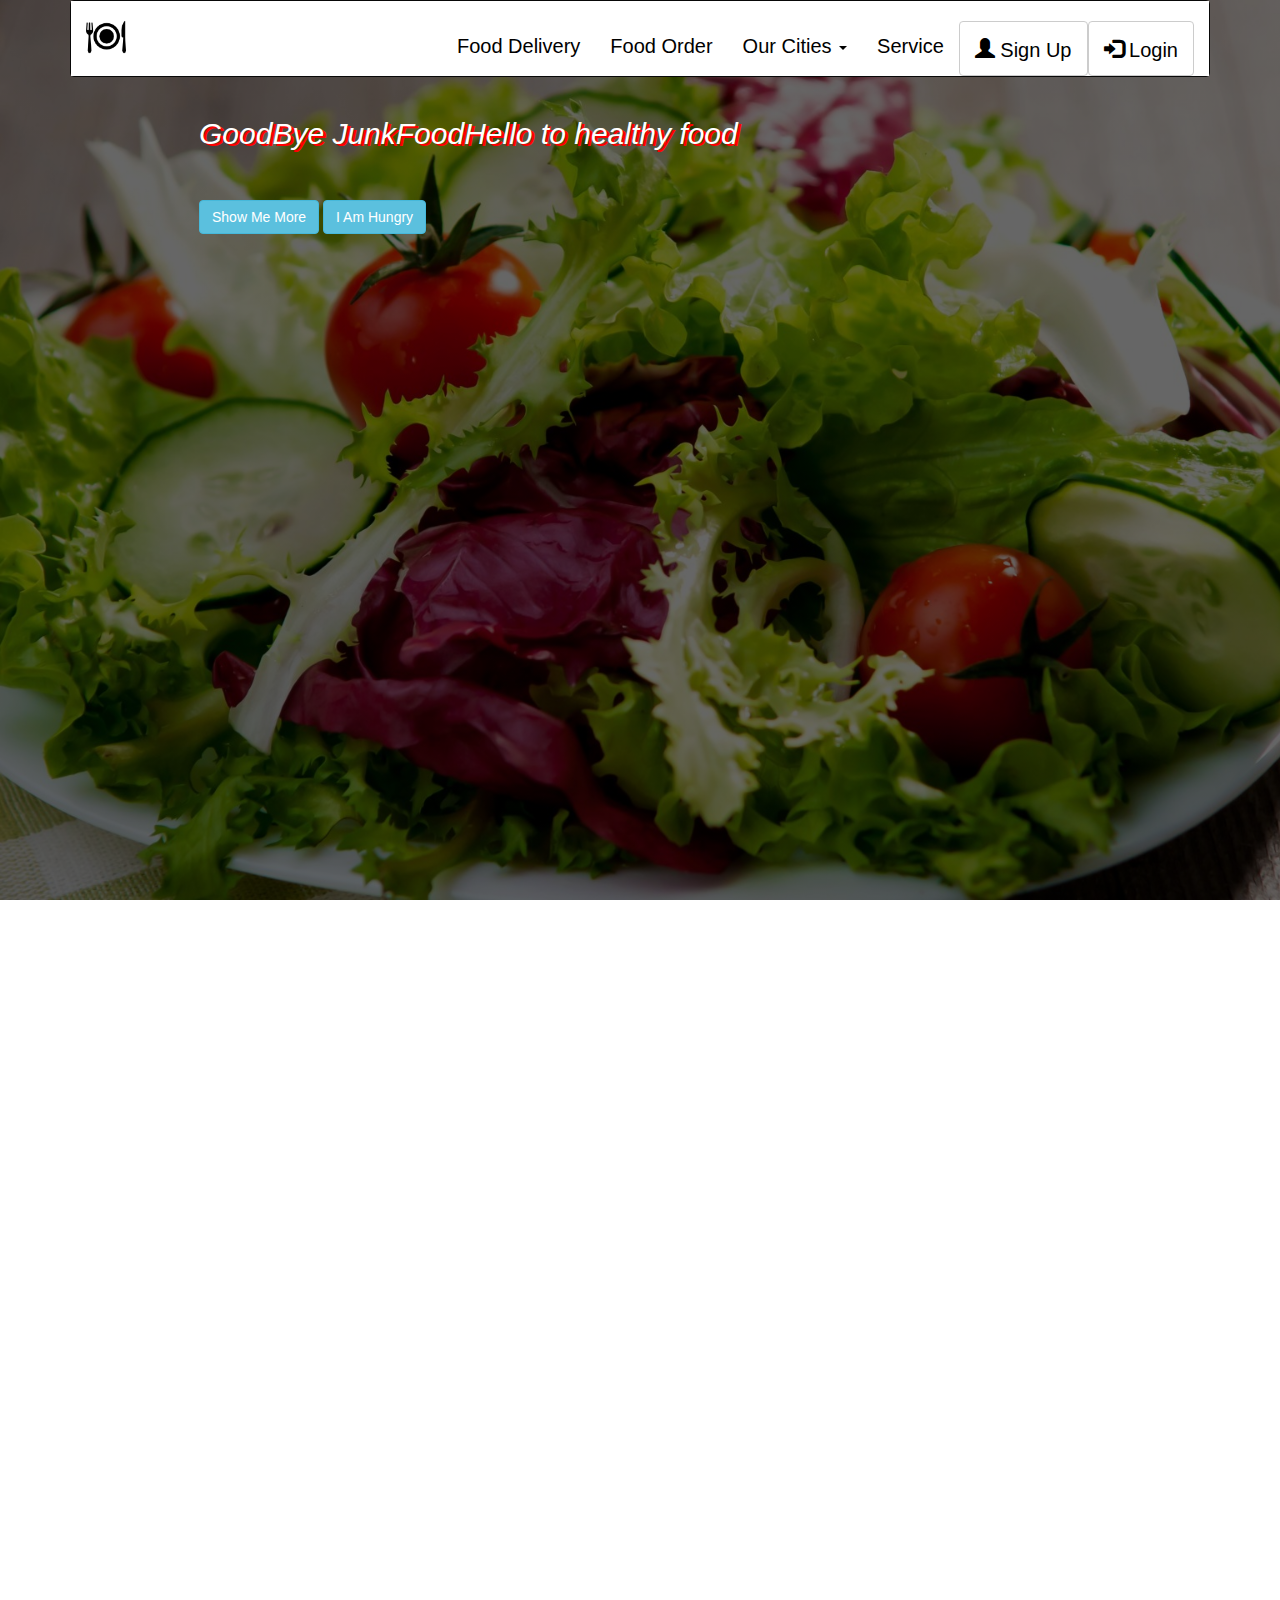
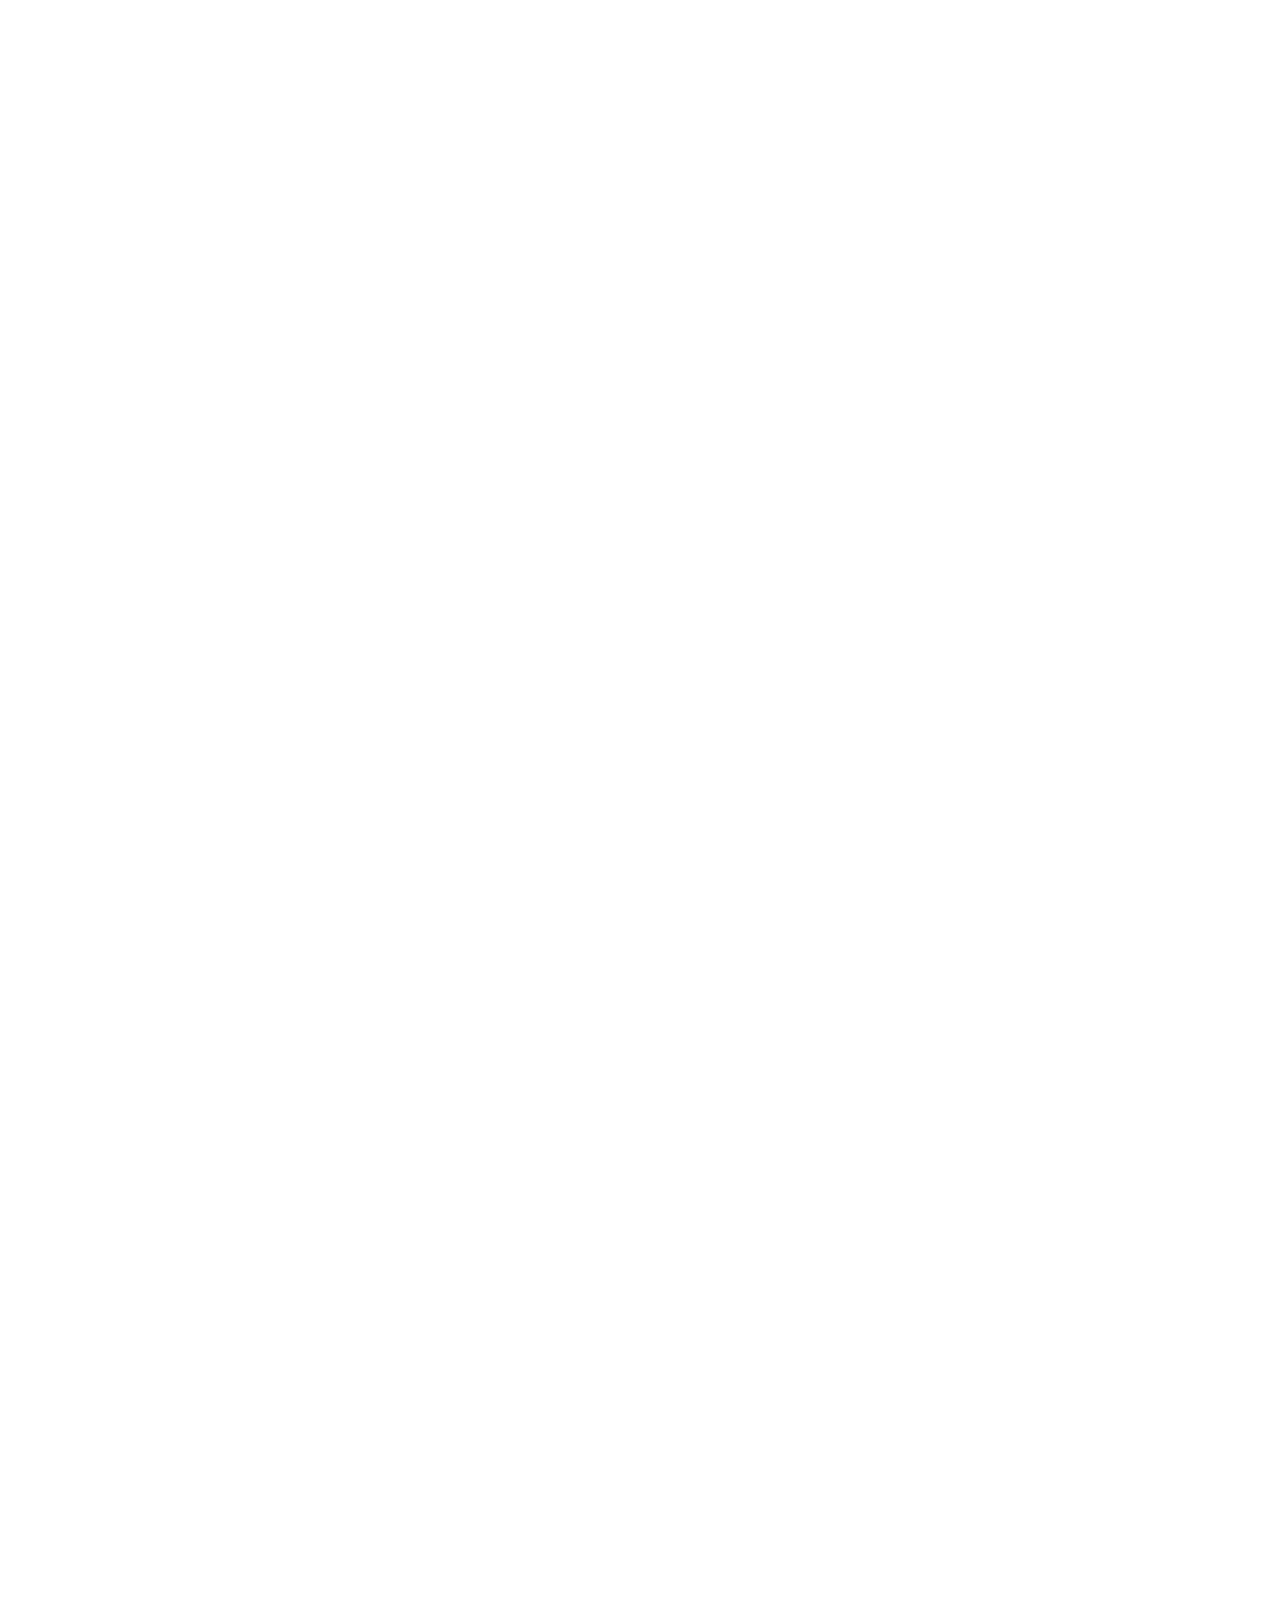
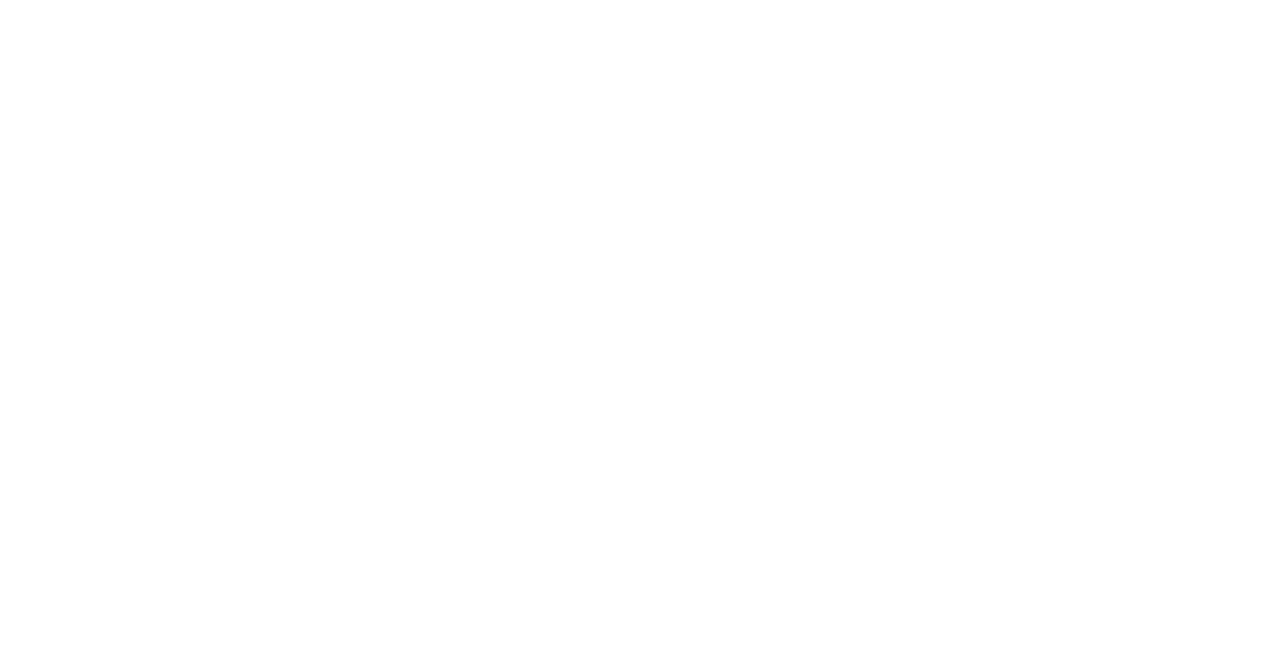
<file: index.html>
<!DOCTYPE html>
<html lang="en">

<head>
    <link rel="shortcut icon" href="img/favicon.ico" type="image/x-icon">
    <title>NammaFoodCourt</title>
    <meta charset="utf-8">
    <link rel="stylesheet" href="css/font-awesome-4.7.0/css/font-awesome.min.css">
    <link rel="stylesheet" href="css/food_style.css">
    <link rel="stylesheet" href="css/animate.css">
    <meta name="viewport" content="width=device-width, initial-scale=1">
    <link rel="stylesheet" href="https://maxcdn.bootstrapcdn.com/bootstrap/3.3.7/css/bootstrap.min.css">
    <script src="https://ajax.googleapis.com/ajax/libs/jquery/3.2.0/jquery.min.js"></script>
    <script src="https://maxcdn.bootstrapcdn.com/bootstrap/3.3.7/js/bootstrap.min.js"></script>
    <!--<srcipt>new WOW().init();</srcipt>-->
</head>

<body>
    <!--header started -->
    <header>
        <div class="container">
            <nav class="navbar navbar-inverse">
                <div class="container-fluid head">
                    <div class="navbar-header ">
                        <button type="button" class="navbar-toggle" data-toggle="collapse" data-target="#myNavbar"> <span class="icon-bar"></span> <span class="icon-bar"></span> <span class="icon-bar"></span> </button>
                        <a class="navbar-brand" href="#"><img src="img/dinner%20(1).png" alt="" id="logo"></a>
                    </div>
                    <div class="collapse navbar-collapse" id="myNavbar">
                        <ul class="nav navbar-nav navbar-right" id="navigation">
                            <li><a href="#">Food Delivery</a> </li>
                            <li><a href="#">Food Order</a> </li>
                            <li class="dropdown"> <a class="dropdown-toggle" data-toggle="dropdown" href="#">Our Cities <span class="caret"></span></a>
                                <ul class="dropdown-menu">
                                    <li><a href="#">Coimbatore</a></li>
                                    <li><a href="#">Chennai</a></li>
                                    <li><a href="#">Bangalore</a></li>
                                </ul>
                            </li>
                            <li><a href="#">Service</a> </li>
                            <li><a href="#myModal" role="button" class="btn btn-default" data-toggle="modal" data-target="#myModal"><span class="glyphicon glyphicon-user"></span> Sign Up</a></li>
                            <li><a href="#myModal" role="button" class="btn btn-default" data-toggle="modal" data-target="#myModal"><span class="glyphicon glyphicon-log-in"></span> Login</a></li>
                        </ul>
                    </div>
                </div>
            </nav>
            <!--hero part  started -->
            <div class="container hero">
                <h2><em class="animated flash">GoodBye JunkFood</em><em class="animated flash">Hello to healthy food</em></h2>
                <div class="button"> <a href="#myMeal" class="btn btn-info">Show Me More</a> <a href="#myMeal" class="btn btn-info">I Am Hungry</a> </div>
            </div>
        </div>
    </header>
    <!-- end of header-->
    <!--About us started -->
    <section class="container">
        <h2 class="text-center">GET FOOD FASTER NOT FAST FOOD</h2>
        <div class="row">
            <div class="col-sm-4">
                <h3 class="text-center"><strong>NAMMA FOOD COURT</strong></h3>
                <p class="content">NAMMAFOOD-online Container B.V offers reliable short sea services from the port of Moerdijk to 4x different ports in the UK. Our terminal in Moerdijk is ideally located between Rotterdam and Antwerp</p>
            </div>
            <div class="col-sm-4">
                <h3 class="text-center"><strong>Why ship via Moerdijk?</strong></h3>
                <p class="content">Shipping cargo through the port of Moerdijk reduces the haulage cost quite considerable. The difference in distance for cargo coming from the East is 31 kilometers in comparison to the nearest short sea terminal in Rotterdam. </p>
            </div>
            <div class="col-sm-4">
                <h3 class="text-center"><strong>Quay to Quay & Door to Door</strong></h3>
                <!--<i class="livicon" data-name="tag" data-color="red"></i>-->
                <p class="content">We offer two kind of short sea services. Knowing a quay to quay service for so called shippers owned equipment and a door to door service with own 45ft container equipment. More information about these services can be found at the above tab containers services.</p>
            </div>
        </div>
    </section>
    <!--Meal section started-->
    <div class="container" id="myMeal">
        <section class="meal">
            <h2 class="text-center">AWESOME SPECIAL FOODS...!</h2>
            <ul class="meal-showcase">
                <li>
                    <figure> <img src="img/food1%20.jpg" class="meal-foto" alt=""> </figure>
                    <div class="sub"><i class="fa fa-inr" aria-hidden="true">300.00</i></div>
                    <div class="sub1"> Rating <i class="fa fa-star-o" aria-hidden="true"></i><i class="fa fa-star-o" aria-hidden="true"></i><i class="fa fa-star-o" aria-hidden="true"></i></div>
                </li>
                <li>
                    <figure> <img src="img/food2.jpg" class="meal-foto" alt=""> </figure>
                    <div class="sub"><i class="fa fa-inr" aria-hidden="true">450.00</i></div>
                    <div class="sub1"> Rating <i class="fa fa-star-o" aria-hidden="true"></i><i class="fa fa-star-o" aria-hidden="true"></i><i class="fa fa-star-o" aria-hidden="true"></i></div>
                </li>
                <li>
                    <figure> <img src="img/food3.jpg" class="meal-foto" alt=""> </figure>
                    <div class="sub"><i class="fa fa-inr" aria-hidden="true">200.00</i></div>
                    <div class="sub1"> Rating <i class="fa fa-star-o" aria-hidden="true"></i><i class="fa fa-star-o" aria-hidden="true"></i><i class="fa fa-star-o" aria-hidden="true"></i></div>
                </li>
                <li>
                    <figure> <img src="img/food4.jpg" class="meal-foto" alt=""> </figure>
                    <div class="sub"><i class="fa fa-inr" aria-hidden="true">400.00</i></div>
                    <div class="sub1"> Rating <i class="fa fa-star-o" aria-hidden="true"></i><i class="fa fa-star-o" aria-hidden="true"></i><i class="fa fa-star-o" aria-hidden="true"></i></div>
                </li>
                <li>
                    <figure> <img src="img/food5.jpg" class="meal-foto" alt=""> </figure>
                    <div class="sub"><i class="fa fa-inr" aria-hidden="true">100.00</i></div>
                    <div class="sub1"> Rating <i class="fa fa-star-o" aria-hidden="true"></i><i class="fa fa-star-o" aria-hidden="true"></i><i class="fa fa-star-o" aria-hidden="true"></i></div>
                </li>
                <li>
                    <figure> <img src="img/food6.jpg" class="meal-foto" alt=""> </figure>
                    <div class="sub"><i class="fa fa-inr" aria-hidden="true">250.00</i></div>
                    <div class="sub1"> Rating <i class="fa fa-star-o" aria-hidden="true"></i><i class="fa fa-star-o" aria-hidden="true"></i><i class="fa fa-star-o" aria-hidden="true"></i></div>
                </li>
                <!--<li>
                        <figure> <img src="img/food7.jpg" class="meal-foto"> </figure>
                        <figcaption class="text-right">Rating <i class="fa fa-star-o" aria-hidden="true"></i> <i class="fa fa-star-o" aria-hidden="true"></i> <i class="fa fa-star-o" aria-hidden="true"></i></figcaption>
                    </li>
                    <li>
                        <figure> <img src="img/food8.jpg" class="meal-foto"> </figure>
                        <figcaption class="text-right">Rating <i class="fa fa-star-o" aria-hidden="true"></i> <i class="fa fa-star-o" aria-hidden="true"></i> <i class="fa fa-star-o" aria-hidden="true"></i></figcaption>
                    </li>-->
            </ul>
        </section>
    </div>
    <!--Meal section for mob view-->
    <div id="myCarousel1" class="carousel slide" data-ride="carousel">
        <!-- Indicators -->
        <ol class="carousel-indicators">
            <li data-target="#myCarousel" data-slide-to="0" class="active"></li>
            <li data-target="#myCarousel" data-slide-to="1"></li>
            <li data-target="#myCarousel" data-slide-to="2"></li>
            <li data-target="#myCarousel" data-slide-to="3"></li>
            <li data-target="#myCarousel" data-slide-to="4"></li>
            <li data-target="#myCarousel" data-slide-to="5"></li>
        </ol>
        <!-- Wrapper for slides -->
        <div class="carousel-inner">
            <div class="item active"> <img src="img/food1%20.jpg" alt="Los Angeles" class="inner">
                <div>Rating <i class="fa fa-star-o" aria-hidden="true"></i> <i class="fa fa-star-o" aria-hidden="true"></i> <i class="fa fa-star-o" aria-hidden="true"></i></div>
            </div>
            <div class="item"> <img src="img/food2.jpg" alt="Chicago" class="inner">
                <div>Rating <i class="fa fa-star-o" aria-hidden="true"></i> <i class="fa fa-star-o" aria-hidden="true"></i> <i class="fa fa-star-o" aria-hidden="true"></i></div>
            </div>
            <div class="item"> <img src="img/food3.jpg" alt="New york" class="inner">
                <div>Rating <i class="fa fa-star-o" aria-hidden="true"></i> <i class="fa fa-star-o" aria-hidden="true"></i> <i class="fa fa-star-o" aria-hidden="true"></i></div>
            </div>
            <div class="item"> <img src="img/food5.jpg" alt="Chicago" class="inner">
                <div>Rating <i class="fa fa-star-o" aria-hidden="true"></i> <i class="fa fa-star-o" aria-hidden="true"></i> <i class="fa fa-star-o" aria-hidden="true"></i></div>
            </div>
            <div class="item"> <img src="img/food6.jpg" alt="New york" class="inner">
                <div>Rating <i class="fa fa-star-o" aria-hidden="true"></i> <i class="fa fa-star-o" aria-hidden="true"></i> <i class="fa fa-star-o" aria-hidden="true"></i></div>
            </div>
        </div>
    </div>
    <div id="order"> <a href="#orderModal" role="button" class="btn btn-success" data-toggle="modal" data-target="#orderModal">Order</a> </div>
    <!--carousel-->
    <div class="container carousel">
        <div class="wrapper">
            <p>Special Items....</p>
        </div>
        <div id="myCarousel" class="carousel slide" data-ride="carousel">
            <!-- Indicators -->
            <ol class="carousel-indicators">
                <li data-target="#myCarousel" data-slide-to="0"></li>
                <li data-target="#myCarousel" data-slide-to="1"></li>
                <li data-target="#myCarousel" data-slide-to="2"></li>
            </ol>
            <!-- Wrapper for slides -->
            <div class="carousel-inner">
                <div class="item active"> <img src="img/food7.jpg" alt="Los Angeles" class="inner"> </div>
                <div class="item"> <img src="img/food5.jpg" alt="Chicago" class="inner"> </div>
                <div class="item"> <img src="img/hero_food.jpg" alt="New york" class="inner"> </div>
            </div>
        </div>
    </div>
    <!--Available cities started -->
    <div class="container cities">
        <section>
            <h2 class="text-center">AVAILABLE CITIES</h2>
            <div class="row meal-showcase">
                <div class="col-sm-4">
                    <figure><img src="img/cbe.jpg" class="meal-foto" alt=""></figure>
                    <figure-caption>
                        <p>Coimbatore</p>
                        <p> Tamil Nadu 641018 </p>
                        <p> Phone: 0422 456 7777</p>
                        <div class="text-left">Rating <i class="fa fa-star-o" aria-hidden="true"></i> <i class="fa fa-star-o" aria-hidden="true"></i> <i class="fa fa-star-o" aria-hidden="true"></i></div>
                    </figure-caption>
                </div>
                <div class="col-sm-4">
                    <figure><img src="img/bng.jpg" class="meal-foto" alt=""></figure>
                    <figure-caption>
                        <p>Electronic city</p>
                        <p> Karnataka 641904 </p>
                        <p>Phone: 456 8888</p>
                        <div class="text-left">Rating <i class="fa fa-star-o" aria-hidden="true"></i> <i class="fa fa-star-o" aria-hidden="true"></i> <i class="fa fa-star-o" aria-hidden="true"></i> </div>
                    </figure-caption>
                </div>
                <div class="col-sm-4">
                    <figure><img src="img/chennai.jpg" class="meal-foto" alt=""></figure>
                    <figure-caption>
                        <p>Ambur</p>
                        <p> Chennai 641030</p>
                        <p> Phone: 333 8888</p>
                        <div class="text-left">Rating <i class="fa fa-star-o" aria-hidden="true"></i> <i class="fa fa-star-o" aria-hidden="true"></i> <i class="fa fa-star-o" aria-hidden="true"></i></div>
                    </figure-caption>
                </div>
            </div>
        </section>
    </div>
    <!--Next page alignment-->
    <ul class="pager">
        <li><a href="Page2.html">Next</a></li>
    </ul>
    <!--footer section-->
    <footer>
        <div class="container">
            <div class="row foot">
                <div class="col-sm-3">
                    <ul>
                        <li>About Zomato</li>
                        <li>About Us</li>
                        <li>Culture</li>
                        <li>Blog</li>
                        <li>Careers</li>
                        <li>Contact</li>
                    </ul>
                </div>
                <div class="col-sm-3">
                    <ul>
                        <li> For Foodies</li>
                        <li>Code of Conduct</li>
                        <li>Community</li>
                        <li>Verified Users</li>
                        <li>Blogger Help</li>
                        <li>Developers</li>
                    </ul>
                </div>
                <div class="col-sm-3">
                    <ul>
                        <li>For Restaurants</li>
                        <li>Add a Restaurant</li>
                        <li>Claim your Listing</li>
                        <li>Business App</li>
                        <li>Business Owner Guidelines</li>
                    </ul>
                </div>
                <div class="col-sm-3">
                    <ul>
                        <li>Advertise</li>
                        <li>Order</li>
                        <li>Book</li>
                        <li>Base</li>
                        <li>Trace</li>
                    </ul>
                </div>
            </div>
            <div class="row">
                <div class="col-sm-12 text-right">
                    <div class="fa fa-facebook-official fa-3x"></div>
                    <div class="fa fa-twitter fa-3x"></div>
                    <div class="fa fa-instagram fa-3x"></div>
                    <div class="fa fa-linkedin fa-3x"></div>
                    <!--<p>&copy;Copyright,nammafoodcourt.in</p>-->
                </div>
            </div>
        </div>
    </footer>
    <!--model-->
    <div class="modal fade" id="myModal" role="dialog">
        <div class="modal-dialog">
            <!-- Modal content-->
            <div class="modal-content">
                <div class="modal-header">
                    <h3 class="text-center">Sign in/log in</h3>
                    <button type="button" class="close" data-dismiss="modal">&times;</button>
                </div>
                <div class="modal-body">
                    <input type="text" placeholder="Name" class="form-control">
                    <input type="email" placeholder="Email" class="form-control">
                    <br>
                    <input type="password" placeholder="Password" class="form-control"> </div>
                <div class="modal-footer">
                    <button type="button" class="btn btn-default" data-dismiss="modal">Close</button>
                </div>
            </div>
        </div>
    </div>
    <!--model for menu item-->
    <div class="modal fade" id="orderModal" role="dialog">
        <div class="modal-dialog">
            <!-- Modal content-->
            <div class="modal-content">
                <div class="modal-header menu">
                    <h3 class="text-center menu-Head">Menu</h3> </div>
                <div class="modal-body">
                    <div class="container">
                        <div class="row">
                            <div class="col-md-4 item">
                                <ul>
                                    <li>Idily</li>
                                    <li>Dosa</li>
                                    <li>Pongal</li>
                                    <li>Noodles</li>
                                    <li>Curd rice</li>
                                    <li>Pizza</li>
                                    <li>Barger</li>
                                </ul>
                            </div>
                            <div class="col-md-4 rupee">
                                <ul>
                                    <li><i class="fa fa-inr" aria-hidden="true">50.00</i></li>
                                    <li><i class="fa fa-inr" aria-hidden="true">30.00</i></li>
                                    <li><i class="fa fa-inr" aria-hidden="true">40.00</i></li>
                                    <li><i class="fa fa-inr" aria-hidden="true">60.00</i></li>
                                    <li><i class="fa fa-inr" aria-hidden="true">20.00</i></li>
                                    <li><i class="fa fa-inr" aria-hidden="true">100.00</i></li>
                                    <li><i class="fa fa-inr" aria-hidden="true">150.00</i></li>
                                </ul>
                            </div>
                        </div>
                    </div>
                    <div class="modal-footer m-foot">
                        <button type="button" class="btn btn-default" data-dismiss="modal">Close</button>
                    </div>
                </div>
            </div>
        </div>
    </div>
</body>
</file>
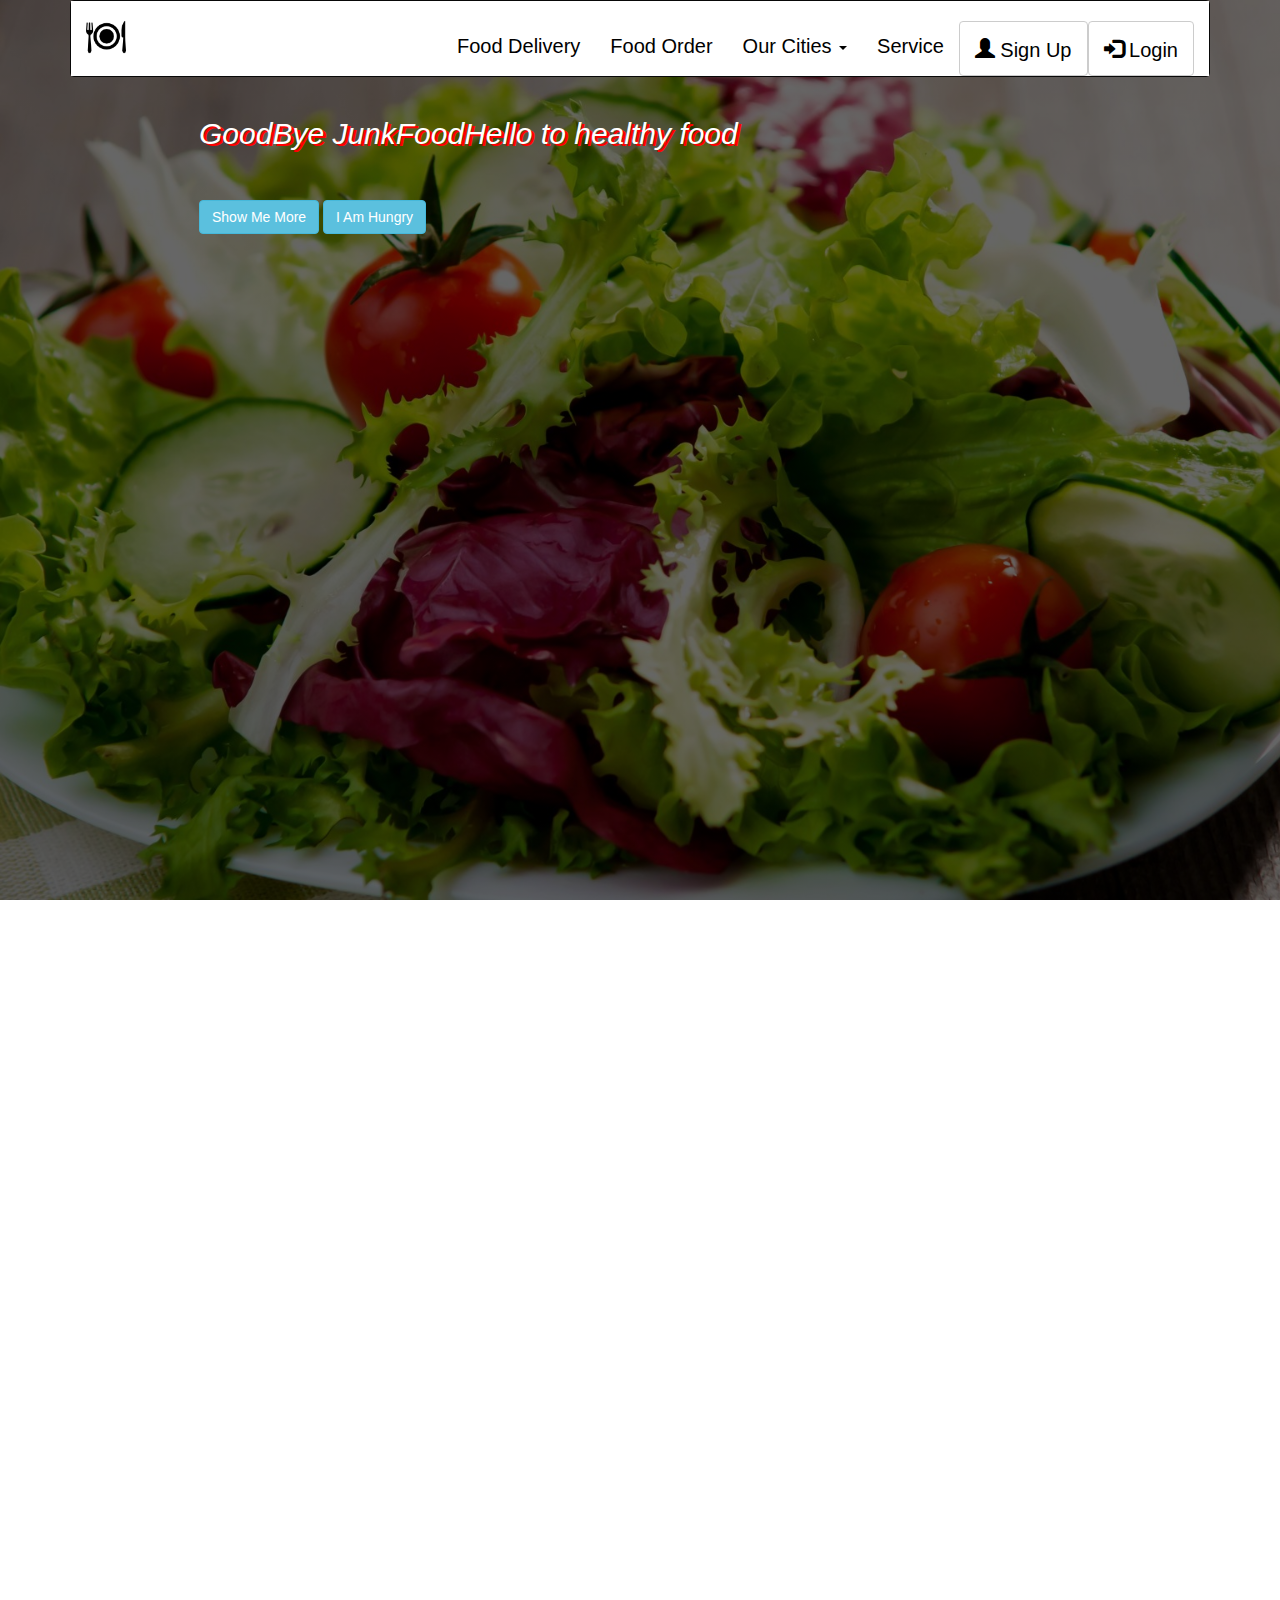
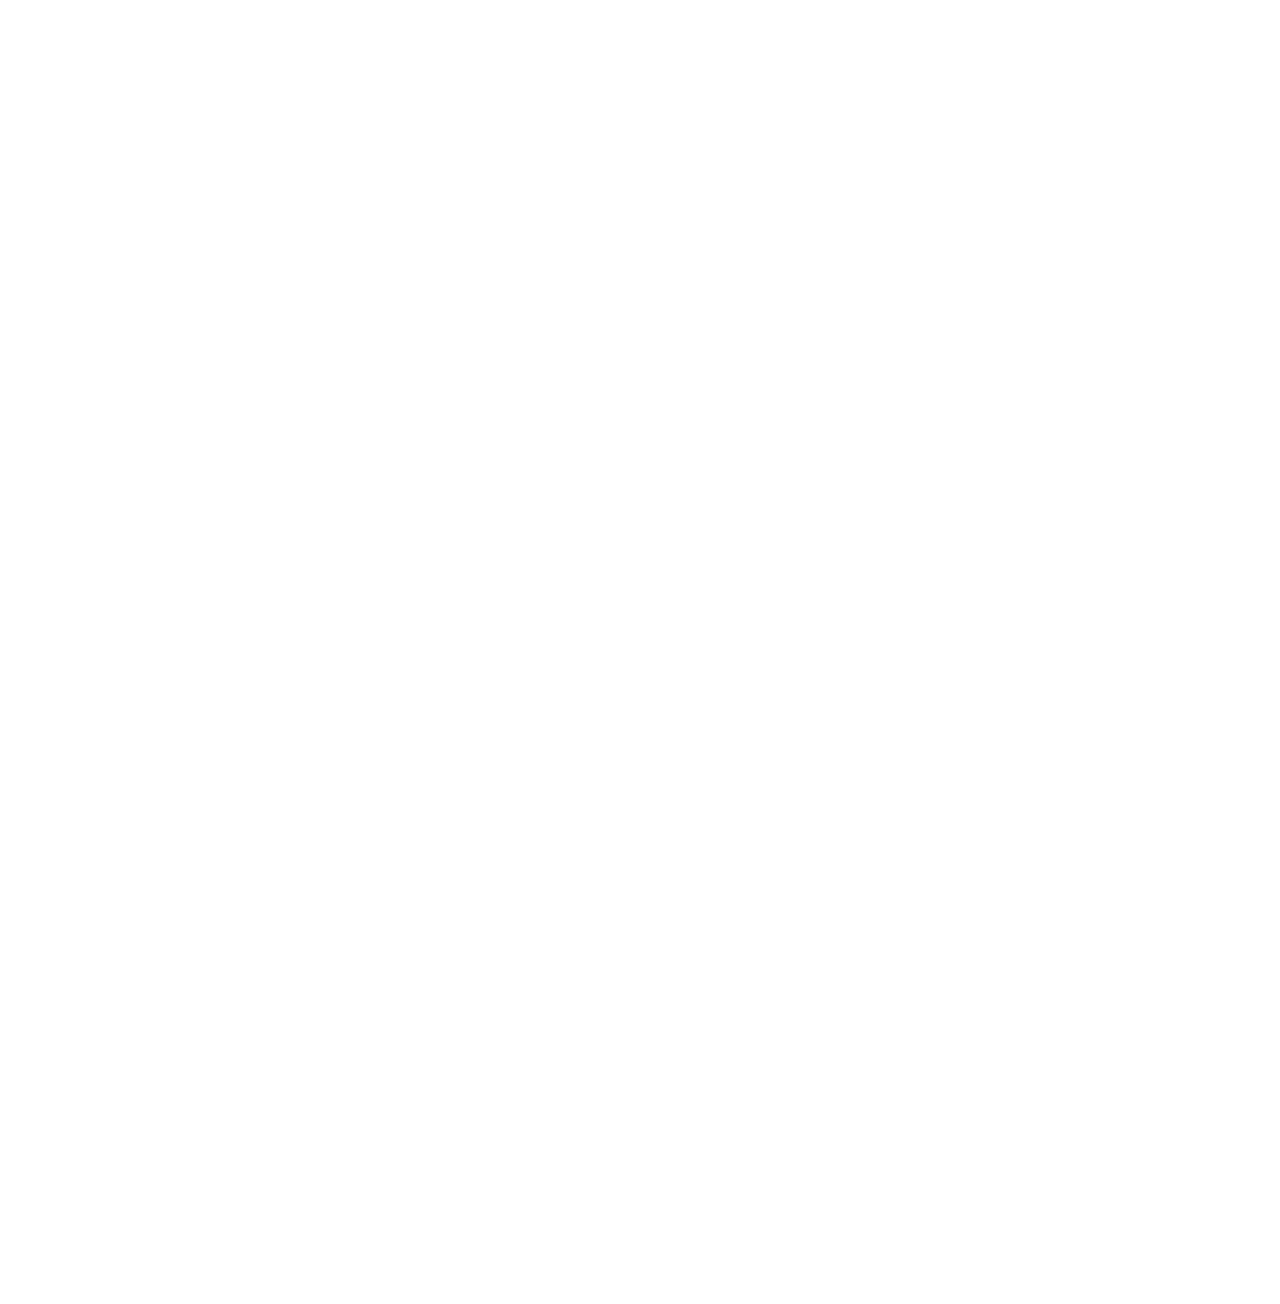
<file: Page2.html>
<!DOCTYPE html>
<html lang="en">

<head>
    <link rel="shortcut icon" href="img/favicon.ico" type="image/x-icon">
    <title>NammaFoodCourt</title>
    <meta charset="utf-8">
    <link rel="stylesheet" href="css/font-awesome-4.7.0/css/font-awesome.min.css">
    <link rel="stylesheet" href="css/food_style.css">
    <link rel="stylesheet" href="css/animate.css">
    <meta name="viewport" content="width=device-width, initial-scale=1">
    <link rel="stylesheet" href="https://maxcdn.bootstrapcdn.com/bootstrap/3.3.7/css/bootstrap.min.css">
    <script src="https://ajax.googleapis.com/ajax/libs/jquery/3.2.0/jquery.min.js"></script>
    <script src="https://maxcdn.bootstrapcdn.com/bootstrap/3.3.7/js/bootstrap.min.js"></script>
</head>

<body>
    <!--header part started-->
    <header>
        <div class="container">
            <nav class="navbar navbar-inverse">
                <div class="container-fluid head">
                    <div class="navbar-header ">
                        <button type="button" class="navbar-toggle" data-toggle="collapse" data-target="#myNavbar"> <span class="icon-bar"></span> <span class="icon-bar"></span> <span class="icon-bar"></span> </button>
                        <a class="navbar-brand" href="#"><img src="img/dinner%20(1).png" alt="" id="logo"></a>
                    </div>
                    <div class="collapse navbar-collapse" id="myNavbar">
                        <ul class="nav navbar-nav navbar-right" id="navigation">
                            <li><a href="#">Food Delivery</a> </li>
                            <li><a href="#">Food Order</a> </li>
                            <li class="dropdown"> <a class="dropdown-toggle" data-toggle="dropdown" href="#">Our Cities <span class="caret"></span></a>
                                <ul class="dropdown-menu">
                                    <li><a href="#">Coimbatore</a></li>
                                    <li><a href="#">Chennai</a></li>
                                    <li><a href="#">Bangalore</a></li>
                                </ul>
                            </li>
                            <li><a href="#">Service</a> </li>
                            <li><a href="#myModal" role="button" class="btn btn-default" data-toggle="modal" data-target="#myModal"><span class="glyphicon glyphicon-user"></span> Sign Up</a></li>
                            <li><a href="#myModal" role="button" class="btn btn-default" data-toggle="modal" data-target="#myModal"><span class="glyphicon glyphicon-log-in"></span> Login</a></li>
                        </ul>
                    </div>
                </div>
            </nav>
            <!--hero part  started -->
            <div class="container hero">
                <h2><em class="animated flash">GoodBye JunkFood</em><em class="animated flash">Hello to healthy food</em></h2>
                <div class="button"> <a href="#myMeal" class="btn btn-info">Show Me More</a> <a href="#myMeal" class="btn btn-info">I Am Hungry</a> </div>
            </div>
        </div>
    </header>
    <!--our hotels-->
    <div class="container">
        <section id="frame">
            <h2 class="text-center">Our Hotel...</h2>
            <iframe src="https://www.youtube.com/embed/4Z-ocRmfBnI" class="animated bounce"> </iframe>
        </section>
        <div id="join"> <a href="#Ownmodal" role="button" class="btn btn-success" data-toggle="modal" data-target="#Ownmodal">Join With Us.....</a> </div>
        <section class="form">
            <div class="text-center">
                <h2>Comments</h2> </div>
            <div class="row gap">
                <div class="col-xs-4">
                    <input type="text" placeholder="Name" class="form-control">
                    <br>
                    <input type="email" placeholder="Email" class="form-control">
                    <br>
                    <input type="password" placeholder="Password" class="form-control"> </div>
                <div class="col-xs-8">
                    <textarea class="form-control" rows="10" placeholder="Comments"></textarea>
                    <button class="btn btn-warning btn-block">Submit</button>
                </div>
            </div>
        </section>
        <!--direction for next page-->
        <ul class="pager">
            <li><a href="index.html">Previous</a></li>
        </ul>
        <!--user review-->
        <div class="container">
            <h2>Review</h2>
            <div class="media">
                <div class="media-left"> <img src="img/pictures-14.jpg" class="media-object" alt=""> </div>
                <div class="media-body">
                    <h4 class="media-heading">John Doe <small><i>Posted on February 19, 2016</i></small></h4>
                    <p>Awesome.perfect delevery time.fentastic food</p>
                    <!-- Nested media object -->
                    <div class="media">
                        <div class="media-left"> <img src="img/propic.jpg" class="media-object" alt=""> </div>
                        <div class="media-body">
                            <h4 class="media-heading">Randy<small><i>Posted on February 20, 2016</i></small></h4>
                            <p>Good.envionment is very amazing.</p>
                            <!-- Nested media object -->
                            <div class="media">
                                <div class="media-left"> <img src="img/propic1.jpg" class="media-object" alt=""> </div>
                                <div class="media-body">
                                    <h4 class="media-heading">Mathew <small><i>Posted on February 21, 2016</i></small></h4>
                                    <p></p>
                                </div>
                            </div>
                        </div>
                        <!-- Nested media object -->
                        <div class="media">
                            <div class="media-left"> <img src="img/pic3.jpg" class="media-object" alt=""> </div>
                            <div class="media-body">
                                <h4 class="media-heading">Harry <small><i>Posted on February 20, 2016</i></small></h4>
                                <p>Quick responsive and tasty food</p>
                            </div>
                        </div>
                    </div>
                </div>
                <!-- Nested media object -->
                <div class="media">
                    <div class="media-left"> <img src="img/pic4.png" class="media-object" alt=""> </div>
                    <div class="media-body">
                        <h4 class="media-heading">Tenny <small><i>Posted on February 19, 2016</i></small></h4>
                        <p>awooooohhhh!!!!</p>
                    </div>
                </div>
            </div>
        </div>
        <!--footer-->
        <footer>
            <div class="container">
                <div class="row foot">
                    <div class="col-sm-3">
                        <ul>
                            <li>About Zomato</li>
                            <li>About Us</li>
                            <li>Culture</li>
                            <li>Blog</li>
                            <li>Careers</li>
                            <li>Contact</li>
                        </ul>
                    </div>
                    <div class="col-sm-3">
                        <ul>
                            <li> For Foodies</li>
                            <li>Code of Conduct</li>
                            <li>Community</li>
                            <li>Verified Users</li>
                            <li>Blogger Help</li>
                            <li>Developers</li>
                        </ul>
                    </div>
                    <div class="col-sm-3">
                        <ul>
                            <li>For Restaurants</li>
                            <li>Add a Restaurant</li>
                            <li>Claim your Listing</li>
                            <li>Business App</li>
                            <li>Business Owner Guidelines</li>
                        </ul>
                    </div>
                    <div class="col-sm-3">
                        <ul>
                            <li>Advertise</li>
                            <li>Order</li>
                            <li>Book</li>
                            <li>Base</li>
                            <li>Trace</li>
                        </ul>
                    </div>
                </div>
                <div class="row">
                    <div class="col-sm-12 text-right">
                        <div class="fa fa-facebook-official fa-3x"></div>
                        <div class="fa fa-twitter fa-3x"></div>
                        <div class="fa fa-instagram fa-3x"></div>
                        <div class="fa fa-linkedin fa-3x"></div>
                        <!--<p>&copy;Copyright,nammafoodcourt.in</p>-->
                    </div>
                </div>
            </div>
        </footer>
    </div>
    <!-- Modal -->
    <div class="modal fade" id="Ownmodal" role="dialog">
        <div class="modal-dialog">
            <!-- Modal content-->
            <div class="modal-content">
                <div class="modal-header">
                    <h3 class="text-center">Sign-In</h3>
                    <button type="button" class="close" data-dismiss="modal">&times;</button>
                </div>
                <div class="modal-body">
                    <input type="text" placeholder="Name" class="form-control">
                    <br>
                    <input type="email" placeholder="Email" class="form-control">
                    <br>
                    <input type="password" placeholder="Password" class="form-control"> </div>
                <div class="modal-footer">
                    <button type="button" class="btn btn-default" data-dismiss="modal">Close</button>
                </div>
            </div>
        </div>
    </div>
</body>

</html>
</file>
<file: css/food_style.css>
html,
    body {
        width: 100%;
        height: 100%;
        margin: 0px;
        padding: 0px;
        overflow-x: hidden;
    }
    
    .row {
        width: 100%;
        margin: 0 auto;
    }
    
    .hero {
        position: relative;
        width: 100%;
        top: 50%;
        left: 10%;
        /*    transform: translate(-50%, -50%);*/
        color: white;
    }
    
    h2 {
        text-shadow: 3px 2px red;
    }
    
    #logo {
        height: 40px;
        width: 100%;
        margin-top: 1px;
    }
    
    .head {
        background-color: white;
    }
    
    header {
        background-image: linear-gradient(rgba(0, 0, 0, 0.6), rgba(0, 0, 0, 0.6)), url(../img/hero_food.jpg);
        height: 100vh;
        background-position: center;
        background-size: cover;
        margin-top: -1%;
        background-attachment: fixed;
        margin: 0px;
        padding: 0px;
    }
    /*.livicon {
    display: inline-block;
    line-height: inherit;
    vertical-align: middle;
    height: 18px!important;
    width: 30%;
    }*/
    
    header>div>h2 {
        color: white;
    }
    
    #navigation>li>a {
        font-size: 20px;
        margin-top: 20px;
        color: black;
    }
    
    #navigation>li>a:hover {
        color: #e67e22;
        /*margin-bottom: 2px solid #e67e22;
    /*transition: all 0.5s ease-in;
    /*padding: 50px 0px;*/
    }
    /*.main-nav {
    list-style: none;
    float: right;
    text-decoration: none;
    }

    .main-nav>li {
    margin-top: 5%;
    display: inline-block;
    margin-left: 20px;
    }


    /*.main-nav>li>a {
    font-size: 20px;
    color: white;
    }
    */
    
    header>div>li>a:hover {
        color: #e67e22;
        margin-bottom: 2px solid #e67e22;
        transition: all 0.5s ease-in;
        padding: 50px 0px;
    }
    
    .btn {
        margin-left: 0px;
        border-radius: 2px solid #e67e22;
    }
    
    .button {
        margin-top: 50px;
    }
    
    .btn-info {
        background-color: #e67e22;
    }
    
    .feature {
        margin-top: 7%;
    }
    
    .row {
        margin-top: 3%;
    }
    
    .content {
        text-align: justify;
        font-size: 20px;
    }
    
    feature {
        margin: 0px 0px 0px 70px;
    }
    
    .meal {
        margin: 3% 0px 0px -30px;
    }
    
    .meal-showcase {
        list-style: none;
        width: 100%;
    }
    
    .meal-foto {
        width: 350px;
        height: 250px;
    }
    
    .meal-showcase>li {
        display: inline-block;
        margin-top: 4%;
    }
    
    figure {
        overflow: hidden;
    }
    
    figure-caption {
        margin-right: 0px;
    }
    
    i {
        color: red;
    }
    
    figure>img {
        width: 100%;
        height: auto;
        transform: scale(1.15);
        transition: all 0.5s;
    }
    
    figure>img:hover {
        transform: scale(1.50);
    }
    
    .cities {
        margin-top: 6%;
    }
    
    .btn-block {
        /*color: white;*/
        border-radius: 4px;
        margin-top: 20px;
    }
    
    .gap {
        margin-top: 40px;
    }
    
    .sub {
        display: inline-block;
        margin-top: 1%;
    }
    
    .sub1 {
        display: inline-block;
        float: right;
    }
    
    .foot li {
        list-style: none;
    }
    
    footer {
        margin-top: 3px;
        background-color: grey;
    }
    
    .social {
        margin-top: -0.5%;
        padding-right: 1em;
    }
    
    .text-right {
        margin-top: 10px;
    }
    
    .text-left 1 {
        margin-top: -20px;
    }
    
    .btn-success {
        width: 20%;
        margin-left: 30%;
    }
    
    .right {
        float: left;
        margin-top: 5%;
    }
    
    .left {
        float: right;
    }
    
    .page {
        margin-top: 30%;
    }
    
    #frame {
        margin-top: 10%;
    }
    
    iframe {
        margin-top: 5%;
        width: 100%;
        height: 500px;
    }
    
    .form {
        margin-top: 10%;
    }
    
    .media-object {
        width: 45px;
    }
    
    #join {}
    
    .btn-success {
        margin-top: 10%;
        margin-left: 40%;
    }
    
    .inner {
        width: 100%;
    }
    
    .carousel-indicators .active {
        height: 3px;
        border-radius: 0px;
        width: 30px;
        color: red;
    }
    
    .carousel {
        margin-top: 7%;
    }
    
    #myCarousel1 {
        display: none;
    }
    /*menu modal*/
    
    .menu {
        background-color: red;
        height: 50px;
    }
    
    .em {
        animation: pulse 5s infinite;
    }
    
    .menu-Head {
        margin-top: 1px;
    }
    
    .item li {
        list-style: none;
    }
    
    .item {
        margin-left: 0px;
        font-size: 20px;
    }
    
    .rupee li {
        list-style: none;
    }
    
    .rupee {
        margin-left: -80px;
        font-size: 20px;
    }
    
    .m-foot {
        background-color: beige;
        height: 70px;
    }
    
    .wrapper p {
        position: relative;
        margin: 0;
        text-shadow: 3px 2px red;
        font-size: 40px;
        /*white-space: nowrap;*/
        animation: marquee 10s linear infinite;
    }
    
    @keyframes marquee {
        0% {
            transform: translateX(0%);
        }
        100% {
            transform: translateX(200%);
        }
    }
    
    @media only screen and (max-width: 500px) {
        #myMeal {
            display: none;
        }
        #myCarousel1 {
            display: block;
        }
        .head {
            background-color: darkorange;
        }
        #order {
            margin-left: 10%;
        }
        .carousel-inner > .item > img {
            margin: 0 auto;
        }
    }
</file>
